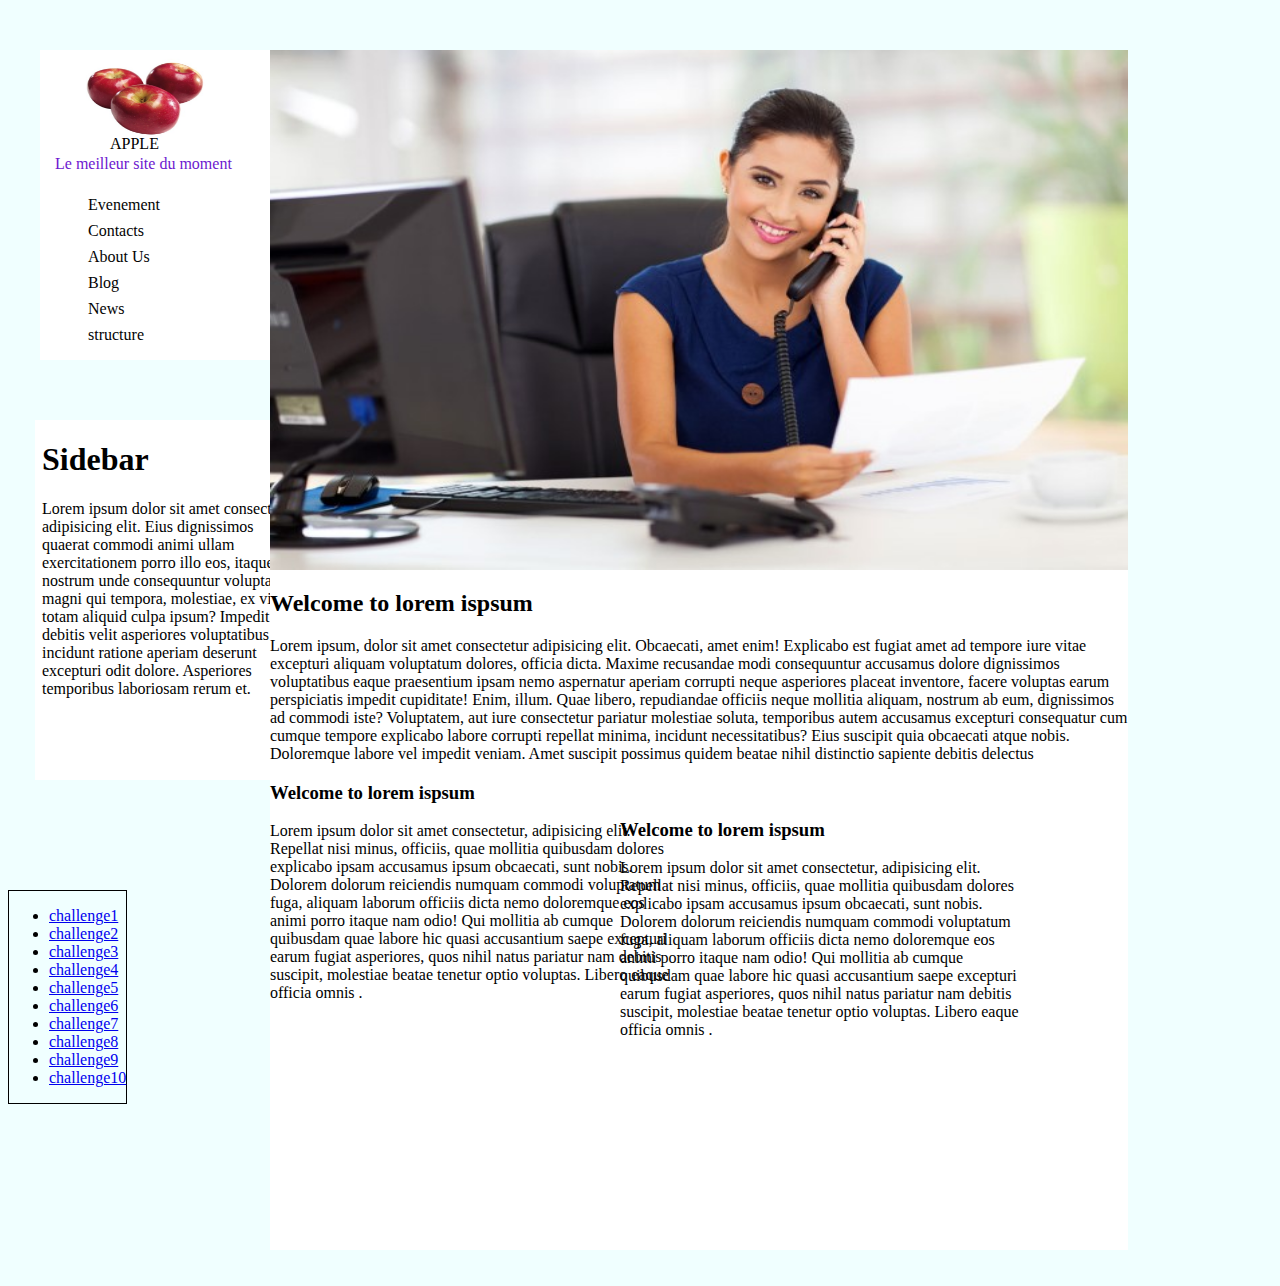
<file: challenge4.html>
<!DOCTYPE >
<html>
    <head>
        <meta charset="utf-8" />
        <title>Quatrième challenge</title>
        <link rel="stylesheet" href="../css/page4.css"/>
    </head>
    <body>
        <header>
            <div class="one" >
                <img src="../Images/pomme.jpg" id="logo" />
                <p class="p1" >APPLE</p>
                <p class="p2" >Le meilleur site du moment</p>
                <nav class="menu" >
                    <ul>
                        <li><a href="#" >Evenement</a></li>
                        <li><a href="#" >Contacts</a></li>
                        <li><a href="#" >About Us</a></li>
                        <li><a href="#" >Blog</a></li>
                        <li><a href="#" >News</a></li>
                        <li><a href="#" >structure</a></li>
                    </ul>
                </nav>
            </div>
            <div class="two" >
                <h1>Sidebar</h1>
                <p>
                    Lorem ipsum dolor sit amet consectetur adipisicing elit. Eius dignissimos quaerat commodi animi ullam exercitationem porro illo eos, itaque nostrum unde consequuntur voluptate magni qui tempora, molestiae, ex vitae totam aliquid culpa ipsum? Impedit debitis velit asperiores voluptatibus incidunt ratione aperiam deserunt excepturi odit dolore. Asperiores temporibus laboriosam rerum et.
                </p>
            </div>
        </header>
        <section>
            <div class="three" >
                <img src="../Images/etude (11).jpg" id="logo2" />
                <aside>
                    <h2>Welcome to lorem ispsum</h2>
                    <p>Lorem ipsum, dolor sit amet consectetur adipisicing elit. Obcaecati, amet enim! Explicabo est fugiat amet ad tempore iure vitae excepturi aliquam voluptatum dolores, officia dicta. Maxime recusandae modi consequuntur accusamus dolore dignissimos voluptatibus eaque praesentium ipsam nemo aspernatur aperiam corrupti neque asperiores placeat inventore, facere voluptas earum perspiciatis impedit cupiditate! Enim, illum. Quae libero, repudiandae officiis neque mollitia aliquam, nostrum ab eum, dignissimos ad commodi iste? Voluptatem, aut iure consectetur pariatur molestiae soluta, temporibus autem accusamus excepturi consequatur cum cumque tempore explicabo labore corrupti repellat minima, incidunt necessitatibus? Eius suscipit quia obcaecati atque nobis. Doloremque labore vel impedit veniam. Amet suscipit possimus quidem beatae nihil distinctio sapiente debitis delectus </p>
                </aside>
                <aside class="bloc1" >
                    <h3>Welcome to lorem ispsum</h3>
                    <p>Lorem ipsum dolor sit amet consectetur, adipisicing elit. Repellat nisi minus, officiis, quae mollitia quibusdam dolores explicabo ipsam accusamus ipsum obcaecati, sunt nobis. Dolorem dolorum reiciendis numquam commodi voluptatum fuga, aliquam laborum officiis dicta nemo doloremque eos animi porro itaque nam odio! Qui mollitia ab cumque quibusdam quae labore hic quasi accusantium saepe excepturi earum fugiat asperiores, quos nihil natus pariatur nam debitis suscipit, molestiae beatae tenetur optio voluptas. Libero eaque officia omnis .</p>
                </aside>
                <aside class="bloc2" >
                        <h3>Welcome to lorem ispsum</h3>
                        <p>Lorem ipsum dolor sit amet consectetur, adipisicing elit. Repellat nisi minus, officiis, quae mollitia quibusdam dolores explicabo ipsam accusamus ipsum obcaecati, sunt nobis. Dolorem dolorum reiciendis numquam commodi voluptatum fuga, aliquam laborum officiis dicta nemo doloremque eos animi porro itaque nam odio! Qui mollitia ab cumque quibusdam quae labore hic quasi accusantium saepe excepturi earum fugiat asperiores, quos nihil natus pariatur nam debitis suscipit, molestiae beatae tenetur optio voluptas. Libero eaque officia omnis .</p>
                    </aside>
            </div>

        </section>
        <footer >
            <aside class="lien" >
                <ul>
                    <li><a href="challenge1.html" >challenge1</a></li>
                    <li><a href="challenge2.html" >challenge2</a></li>
                    <li><a href="challenge3.html" >challenge3</a></li>
                    <li><a href="challenge4.html" >challenge4</a></li>
                    <li><a href="challenge5.html" >challenge5</a></li>
                    <li><a href="challenge6.html" >challenge6</a></li>
                    <li><a href="challenge7.html" >challenge7</a></li>
                    <li><a href="challenge8.html" >challenge8</a></li>
                    <li><a href="challenge9.html" >challenge9</a></li>
                    <li><a href="challenge10.html" >challenge10</a></li>
                </ul>
            </aside>

        </footer>
    </body>
</html>
</file>
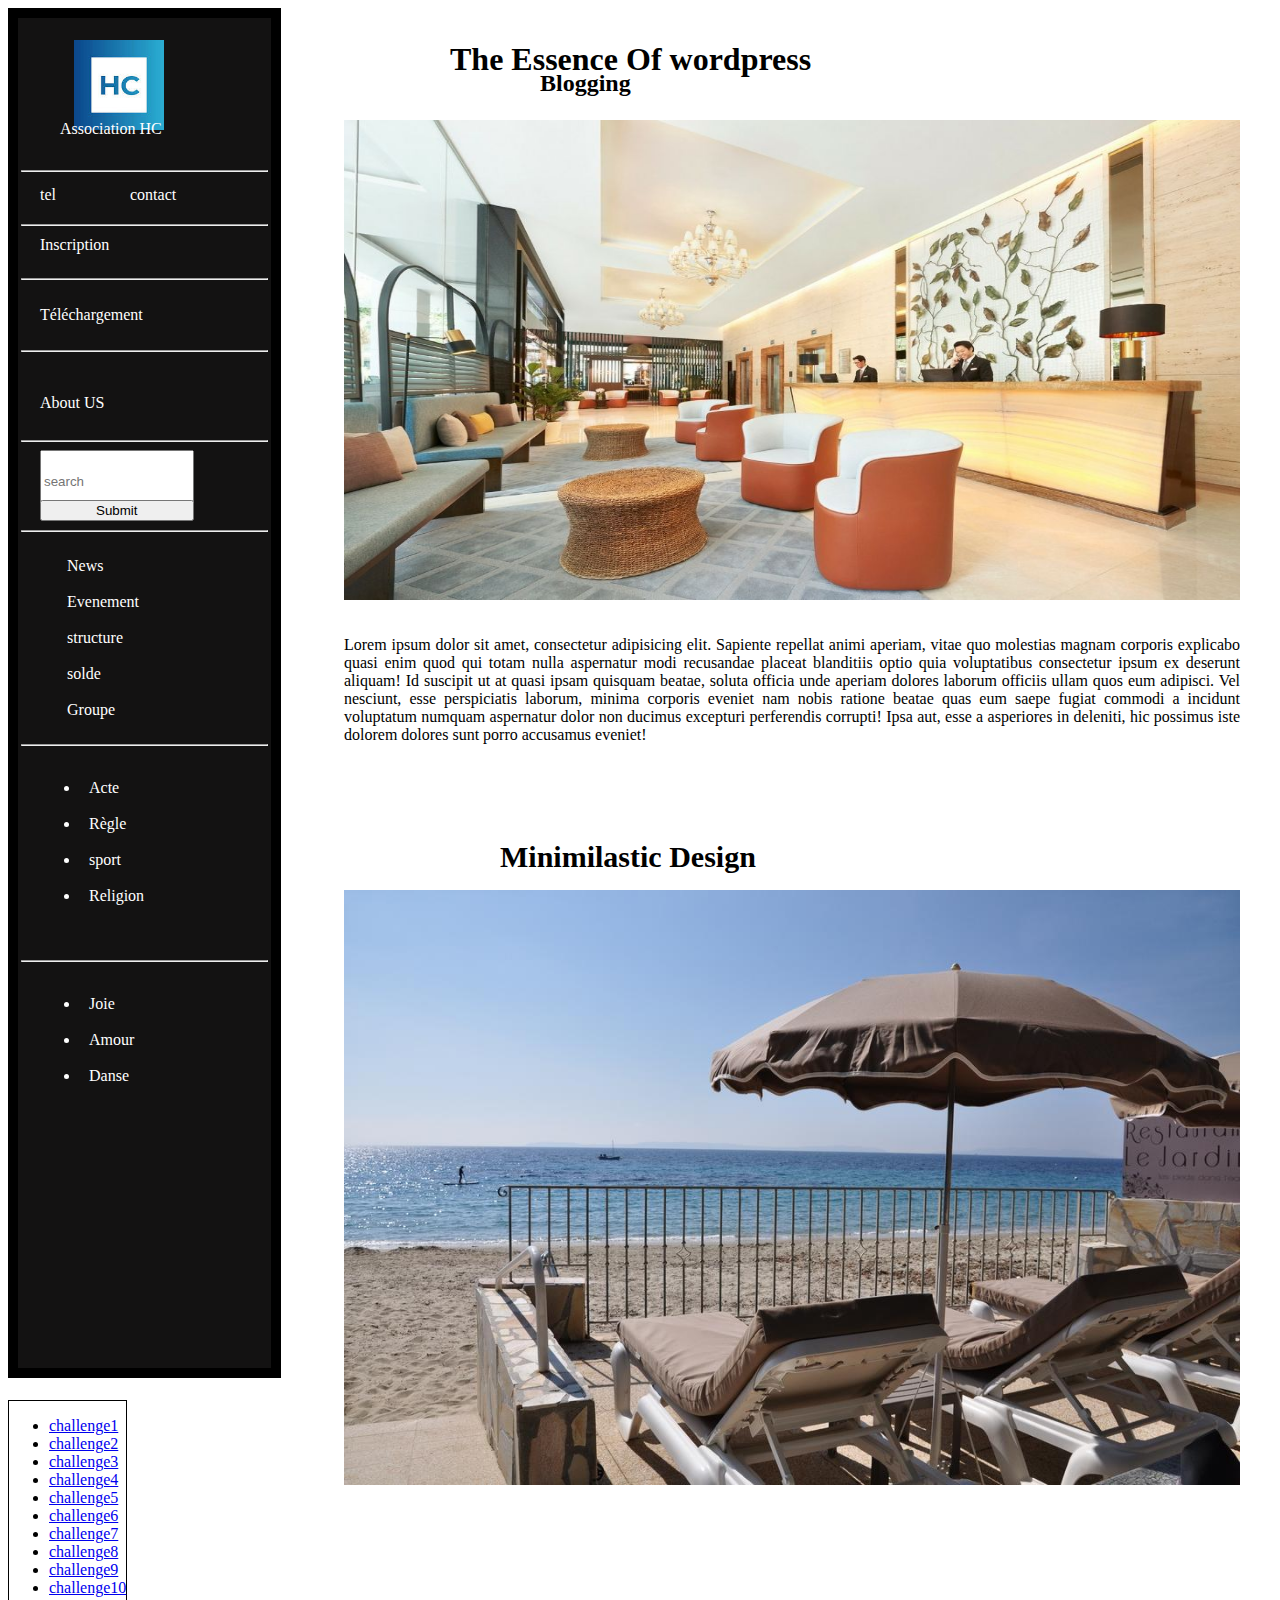
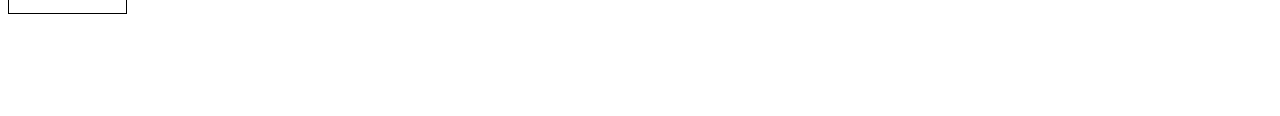
<file: challenge5.html>
<!DOCTYPE >
    <html>
        <head>
            <meta charset="utf-8"/>
            <title>Cinquième challenge</title>
            <link rel="stylesheet" href="../css/page5.css"/>
        </head>
        <body>
            <header>
                <div class="menu" >
                    <img src="../Images/y.jpeg" class="logo" />
                    <figcaption> Association HC </figcaption>
                    <br/>
                    <br/>
                    <br/>
                    <br/>
                    <br/>
                    <br/>
                    <br/>
                    <br/>
                    <hr width="97%"/>
                    <p class="p1" >tel</p>
                    <p class="p2" >contact</p>
                    <br/>
                    <br/>
                    <hr width="97%"/>
                    <br/>
                    <p class="p3" >Inscription</p>
                    <br/>
                    <hr width="97%"/>
                    <p class="p4" >Téléchargement</p>
                    <br/>
                    <br/>
                    <br/>
                    <hr width="97%"/>
                    <br/>
                    <p class="p5" >About US</p>
                    <br/>
                    <br/>
                    <br/>
                    <hr width="97%"/>
                    <input type="text" placeholder="search" class="search" />
                    <input type="submit" class="submit" />
                    <br/>
                    <br/>
                    <br/>
                    <br/>
                    <hr width="97%"/>
                    <nav>
                        <ul>
                            <li><a href="#" >News</a></li>
                            <li><a href="#" >Evenement</a></li>
                            <li><a href="#" >structure</a></li>
                            <li><a href="#" >solde</a></li>
                            <li><a href="#" >Groupe</a></li>
                        </ul>
                    </nav>                  
                    <hr width="97%"/>
                    <ul class="a" >
                        <li>Acte</li>
                        <li>Règle</li>
                        <li>sport</li>
                        <li>Religion</li>
                    </ul>
                    <br/>
                    <br/>
                    <br/>
                    <br/>
                    <br/>
                    <br/>
                    <br/>
                    <br/>
                    <br/>
                    <br/>
                    <br/>
                    <hr width="97%"/>
                    <ul class="b" >
                        <li>Joie</li>
                        <li>Amour</li>
                        <li>Danse</li>                       
                    </ul>
                </div>
            </header>
           <section>
                <h1>The Essence Of wordpress<br/></h1>
                <h2>Blogging</h2>
                <img src="../Images/etude (9).jpg" class="photo" />
                <p class="p6">Lorem ipsum dolor sit amet, consectetur adipisicing elit. Sapiente repellat animi aperiam, vitae quo molestias magnam corporis explicabo quasi enim quod qui totam nulla aspernatur modi recusandae placeat blanditiis optio quia voluptatibus consectetur ipsum ex deserunt aliquam! Id suscipit ut at quasi ipsam quisquam beatae, soluta officia unde aperiam dolores laborum officiis ullam quos eum adipisci. Vel nesciunt, esse perspiciatis laborum, minima corporis eveniet nam nobis ratione beatae quas eum saepe fugiat commodi a incidunt voluptatum numquam aspernatur dolor non ducimus excepturi perferendis corrupti! Ipsa aut, esse a asperiores in deleniti, hic possimus iste dolorem dolores sunt porro accusamus eveniet!</p>
                <h3>Minimilastic Design</h3>
                <img src="../Images/etude (5).jpg" class="photo2" />


            </section>
            <footer>

            </footer>
            <aside class="lien" >
                    <ul>
                        <li><a href="challenge1.html" >challenge1</a></li>
                        <li><a href="challenge2.html" >challenge2</a></li>
                        <li><a href="challenge3.html" >challenge3</a></li>
                        <li><a href="challenge4.html" >challenge4</a></li>
                        <li><a href="challenge5.html" >challenge5</a></li>
                        <li><a href="challenge6.html" >challenge6</a></li>
                        <li><a href="challenge7.html" >challenge7</a></li>
                        <li><a href="challenge8.html" >challenge8</a></li>
                        <li><a href="challenge9.html" >challenge9</a></li>
                        <li><a href="challenge10.html" >challenge10</a></li>
                    </ul>
                </aside>
        </body>
    </html>
</file>
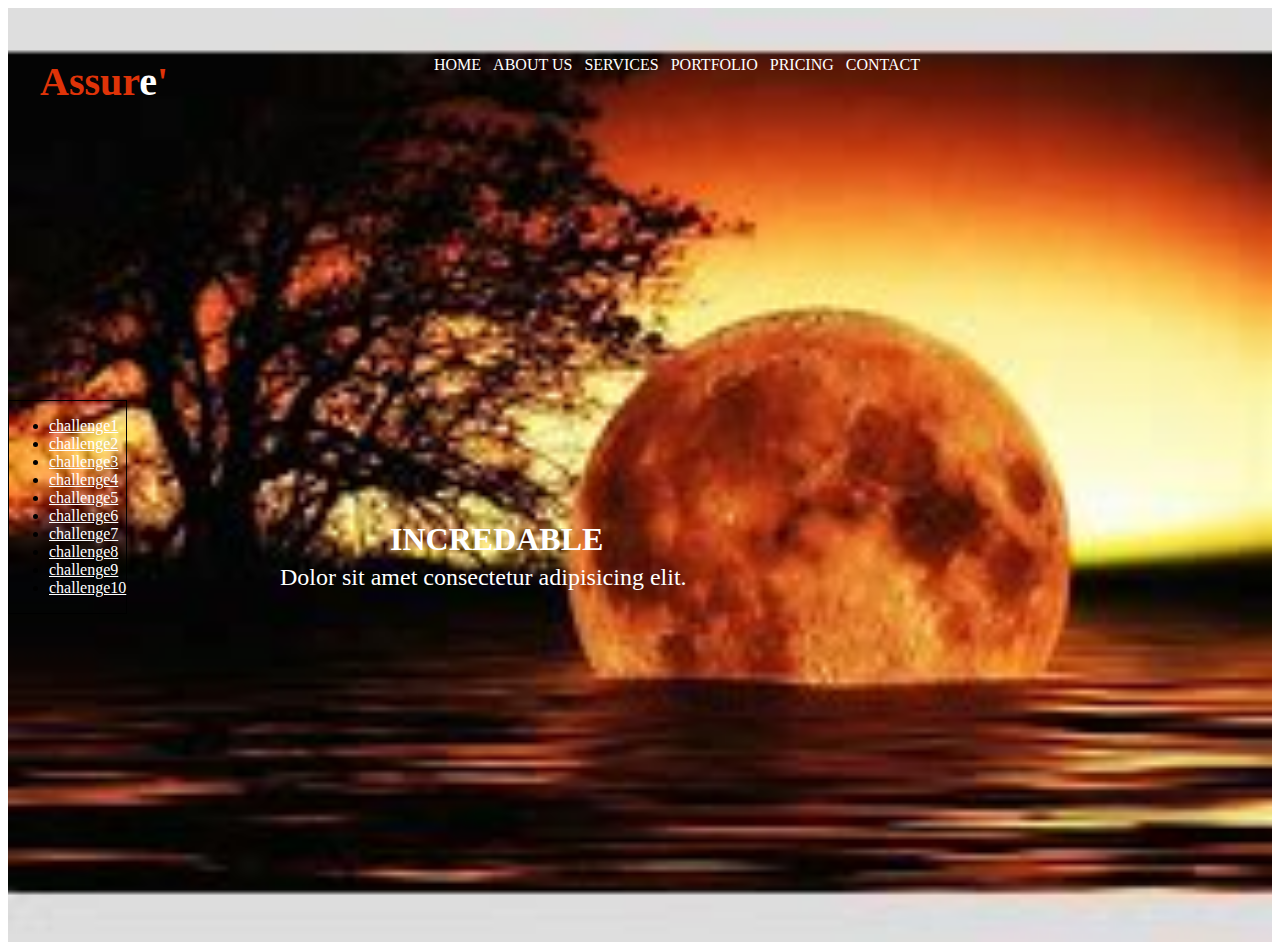
<file: challenge6.html>
<!DOCTYPE >
    <html>
        <head>
            <meta charset="utf-8"/>
            <title>sixième challenge</title>
            <link rel="stylesheet" href="../css/page6.css"/>
        </head>
        <body>
                <img src="../Images/pp.jpg" alt="f" class="kk" >
            <header>    
               <h2>Assur<span>e</span>'</h2>
                <nav>
                    <ul>
                        <li><a href="#" >HOME</a></li>
                        <li><a href="#" >ABOUT US</a></li>
                        <li><a href="#" >SERVICES</a></li>
                        <li><a href="#" >PORTFOLIO</a></li>
                        <li><a href="#" >PRICING</a></li>
                        <li><a href="#" >CONTACT</a></li>
                    </ul>
                </nav>
            </header>
            <section>
                <h1>INCREDABLE</h1>
                <p>Dolor sit amet consectetur adipisicing elit.</p>
            </section>
            <footer>

            </footer>
            <aside class="lien" >
                <ul>
                    <li><a href="challenge1.html" >challenge1</a></li>
                    <li><a href="challenge2.html" >challenge2</a></li>
                    <li><a href="challenge3.html" >challenge3</a></li>
                    <li><a href="challenge4.html" >challenge4</a></li>
                    <li><a href="challenge5.html" >challenge5</a></li>
                    <li><a href="challenge6.html" >challenge6</a></li>
                    <li><a href="challenge7.html" >challenge7</a></li>
                    <li><a href="challenge8.html" >challenge8</a></li>
                    <li><a href="challenge9.html" >challenge9</a></li>
                    <li><a href="challenge10.html" >challenge10</a></li>
                </ul>
            </aside>
        </body>
    </html>
</file>
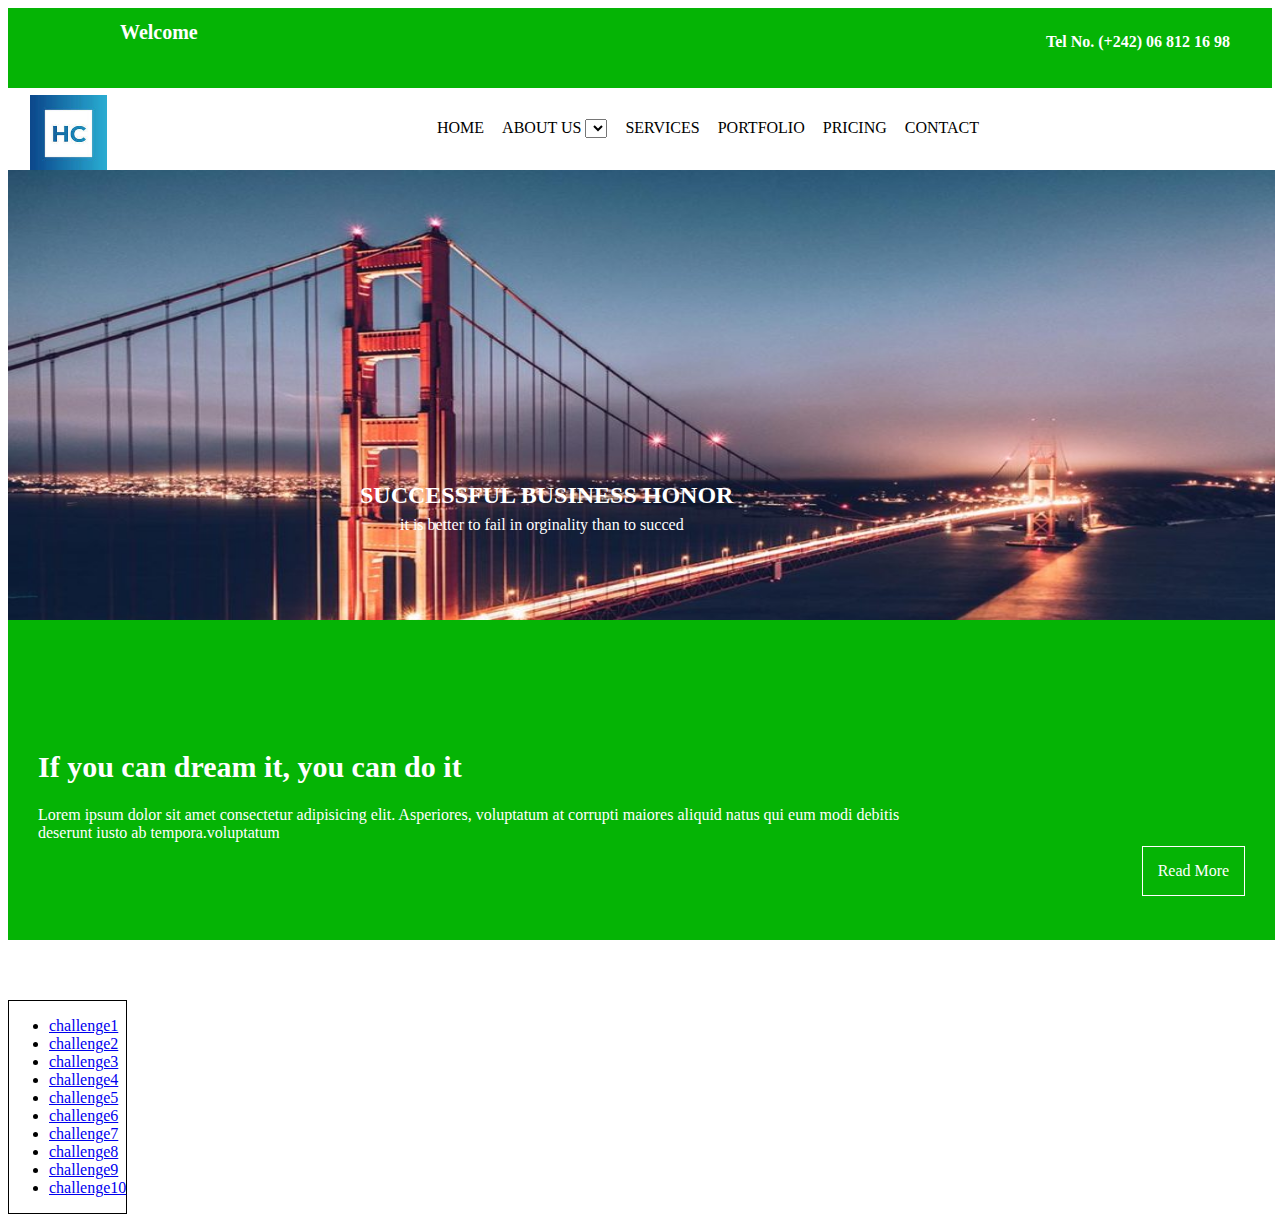
<file: challenge7.html>
<!DOCTYPE >
    <html>
        <head>
            <meta charset="utf-8"/>
            <title>Septième challenge</title>
            <link rel="stylesheet" href="../css/page7.css"/>
        </head>
        <body>
            <header class="header">
                <h1>Welcome</h1>
                <h2> Tel No. (+242) 06 812 16 98</h2>
            </header>
            <img src="../Images/y.jpeg" class="logo" />
            <nav>
                <ul>
                    <li><a href="#" >HOME</a></li>
                    <li><a href="#" >ABOUT US
                        <select>
                            <option></option>
                            <!-- <option>Education</option>
                            <option>Finance</option>
                            <option>Economie</option> -->
                        </select>
                    </a></li>
                    <li><a href="#" >SERVICES</a></li>
                    <li><a href="#" >PORTFOLIO</a></li>
                    <li><a href="#" >PRICING</a></li>
                    <li><a href="#" >CONTACT</a></li>
                </ul>
            </nav>
            <section>
                <img src="../Images/etude (10).jpg" class="logo1" />
                <h4>SUCCESSFUL BUSINESS HONOR</h4>
                <P class="p3">it is better to fail in orginality than to succed</P>
            </section>
            <footer class="footer" >
                 <h3>If you can dream it, you can do it</h3>
                 <p class="p1" >Lorem ipsum dolor sit amet consectetur adipisicing elit. Asperiores, voluptatum at corrupti maiores aliquid natus qui eum modi debitis deserunt iusto ab tempora.voluptatum </p>
                 <p class="p2" ><a href="#" >Read More</a></p>
            </footer>
            <aside class="lien" >
                <ul>
                    <li><a href="challenge1.html" >challenge1</a></li>
                    <li><a href="challenge2.html" >challenge2</a></li>
                    <li><a href="challenge3.html" >challenge3</a></li>
                    <li><a href="challenge4.html" >challenge4</a></li>
                    <li><a href="challenge5.html" >challenge5</a></li>
                    <li><a href="challenge6.html" >challenge6</a></li>
                    <li><a href="challenge7.html" >challenge7</a></li>
                    <li><a href="challenge8.html" >challenge8</a></li>
                    <li><a href="challenge9.html" >challenge9</a></li>
                    <li><a href="challenge10.html" >challenge10</a></li>
                </ul>
            </aside>
        </body>
    </html>
</file>
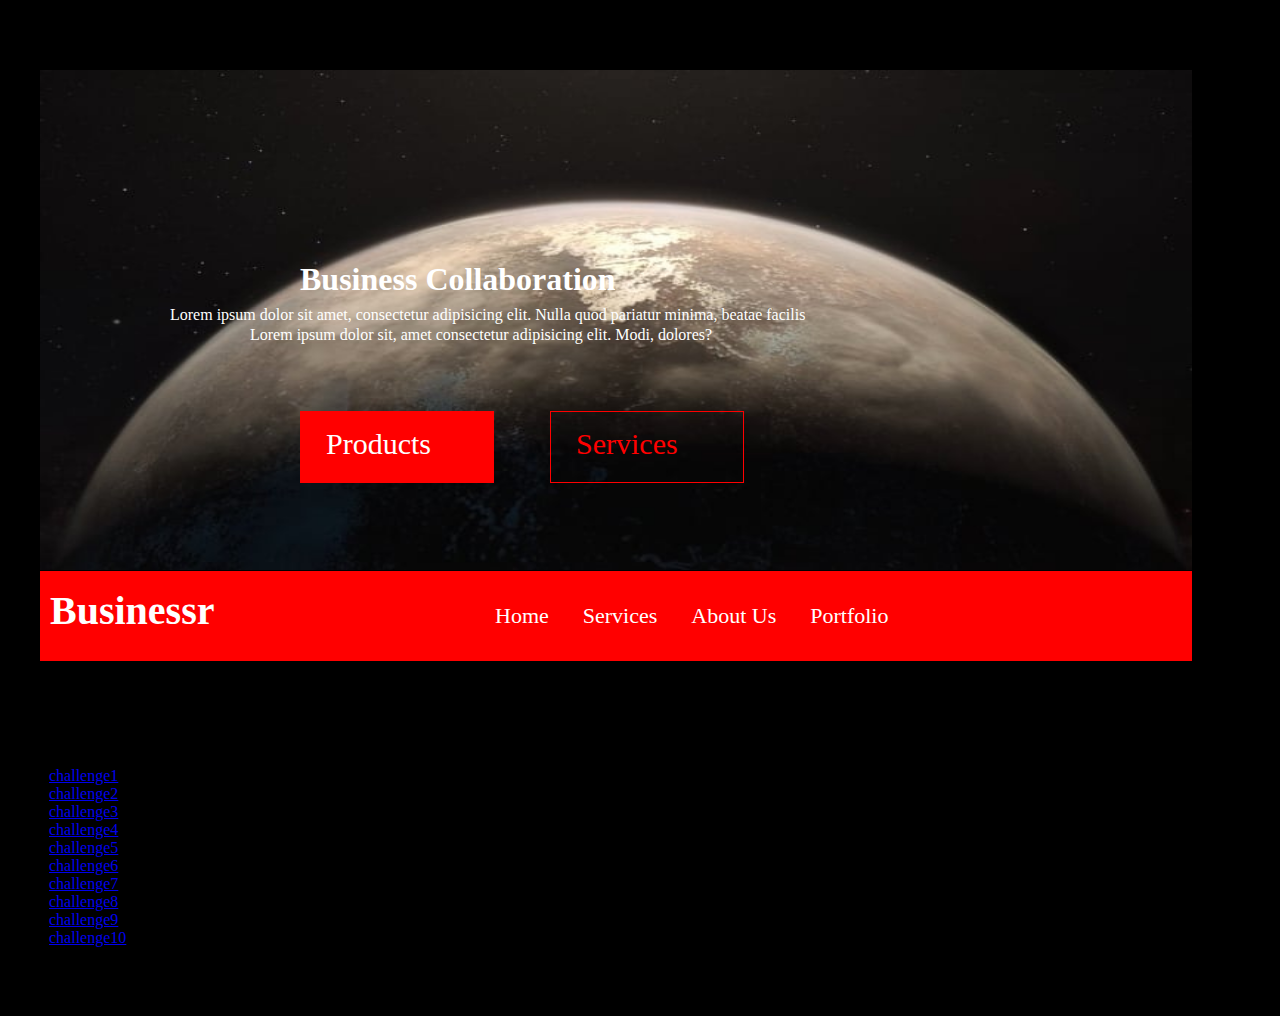
<file: challenge8.html>
<!DOCTYPE html>
    <html lang="en">
        <head>
            <meta charset="UTF-8">
            <title>Huitième challenge</title>
            <link rel="stylesheet" href="../css/page8.css"/>
        </head>
        <body>
            <header>
                <img src="../Images/etude (8).jpg" class="image" />
                <h1>Business Collaboration</h1>
                <p class="p1">Lorem ipsum dolor sit amet, consectetur adipisicing elit. Nulla quod pariatur minima, beatae facilis</p>
                <p class="p2">Lorem ipsum dolor sit, amet consectetur adipisicing elit. Modi, dolores?</p>
                <p class="p3"><a href="#" >Products</a></p>
                <p class="p4" ><a href="#" >Services</a></p>
            </header>
            <section class="section" >
                <h2>Businessr</h2>
                <nav>
                    <ul>
                        <li><a href="#" >Home</a></li>
                        <li><a href="#" >Services</a></li>
                        <li><a href="#" >About Us</a></li>
                        <li><a href="#" >Portfolio</a></li>
                    </ul>
                </nav>
            </section>
            <footer>

            </footer>
            <aside class="lien" >
                <ul>
                    <li><a href="challenge1.html" >challenge1</a></li>
                    <li><a href="challenge2.html" >challenge2</a></li>
                    <li><a href="challenge3.html" >challenge3</a></li>
                    <li><a href="challenge4.html" >challenge4</a></li>
                    <li><a href="challenge5.html" >challenge5</a></li>
                    <li><a href="challenge6.html" >challenge6</a></li>
                    <li><a href="challenge7.html" >challenge7</a></li>
                    <li><a href="challenge8.html" >challenge8</a></li>
                    <li><a href="challenge9.html" >challenge9</a></li>
                    <li><a href="challenge10.html" >challenge10</a></li>
                </ul>
            </aside>
        </body>
    </html>
</file>
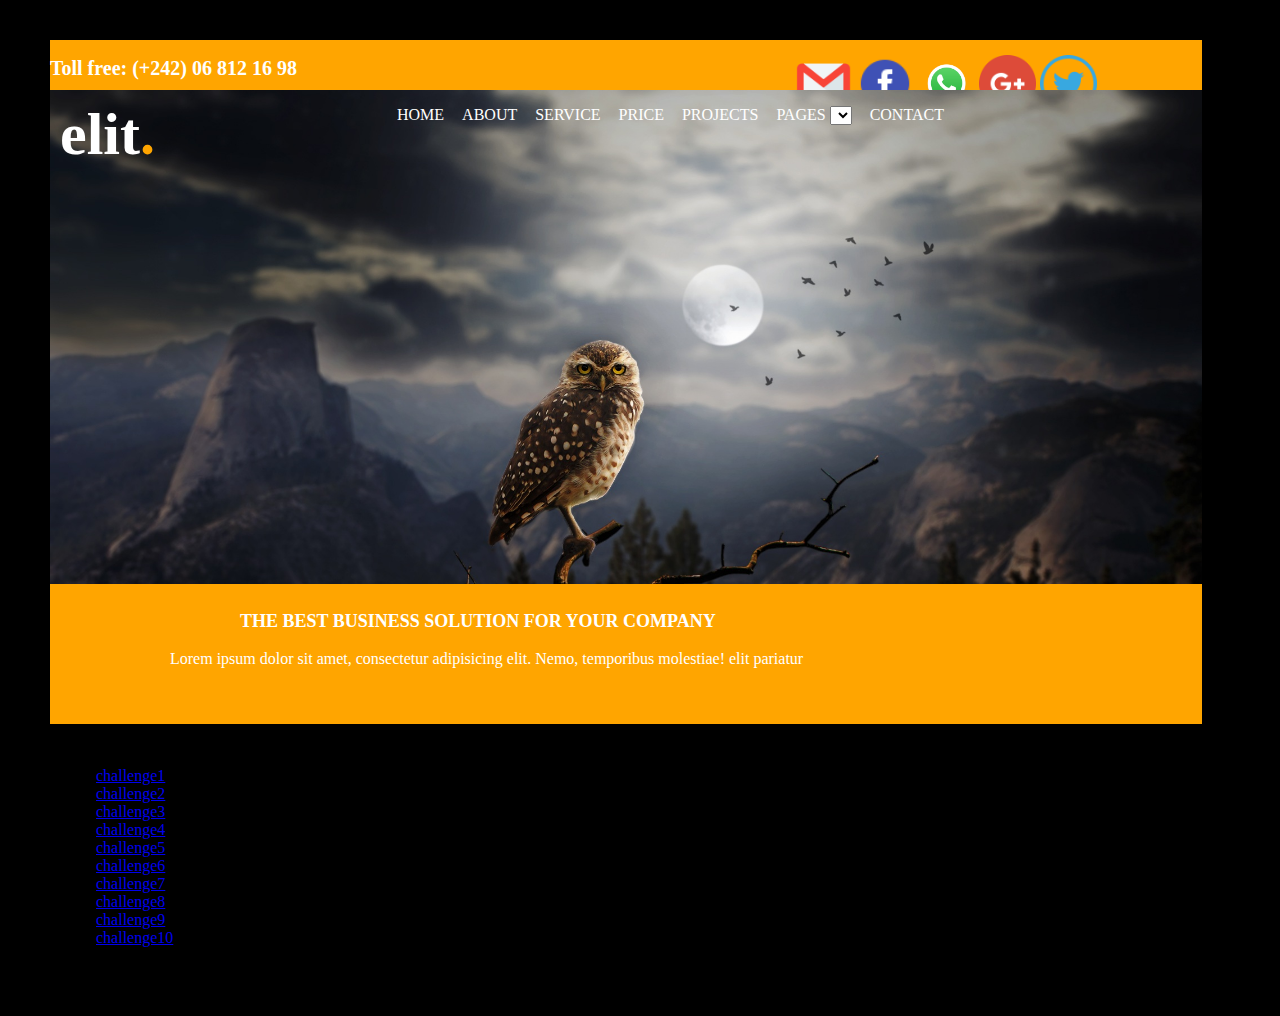
<file: challenge9.html>
<!DOCTYPE html>
<html lang="en">
<head>
    <meta charset="UTF-8">
    <title>Neuvième challenge</title>
    <link rel="stylesheet" href="../css/page9.css"/>
</head>
<body>
    <header>
        <h2>Toll free: (+242) 06 812 16 98 </h2>
        <aside>
            
                <a href="#"><img src="../Images/r1.png" class="a" /></a>
                <a href="#"><img src="../Images/r2.png" class="b"/></a>
                <a href="#"><img src="../Images/r3.png" class="c" /></a>
                <a href="#"><img src="../Images/r4.png" class="d" /></a>
                <a href="#"><img src="../Images/r5.png" class="e" /></a>
    
        </aside>
    </header>
    <section>
        
        <img src="../Images/bb.jpg" class="photo" />
        <h3>elit<span class="point">.</span></h3>
        <nav>
            <ul>
                <li><a href="#">HOME</a></li>
                <li><a href="#">ABOUT</a></li>
                <li><a href="#">SERVICE</a></li>
                <li><a href="#">PRICE</a></li>
                <li><a href="#">PROJECTS</a></li>
                <li><a href="#">PAGES
                    <select>
                        <option></option>
                    </select>
                </a></li>
                <li><a href="#">CONTACT</a></li>            
            </ul>
        </nav>
    </section>
    <footer>
        <h1>THE BEST BUSINESS SOLUTION FOR YOUR COMPANY</h1>
        <P class="p4" >Lorem ipsum dolor sit amet, consectetur adipisicing elit. Nemo, temporibus molestiae! elit pariatur </P>
    </footer>
    <aside class="lien" >
            <ul>
                <li><a href="challenge1.html" >challenge1</a></li>
                <li><a href="challenge2.html" >challenge2</a></li>
                <li><a href="challenge3.html" >challenge3</a></li>
                <li><a href="challenge4.html" >challenge4</a></li>
                <li><a href="challenge5.html" >challenge5</a></li>
                <li><a href="challenge6.html" >challenge6</a></li>
                <li><a href="challenge7.html" >challenge7</a></li>
                <li><a href="challenge8.html" >challenge8</a></li>
                <li><a href="challenge9.html" >challenge9</a></li>
                <li><a href="challenge10.html" >challenge10</a></li>
            </ul>
        </aside>
</body>
</html>
</file>
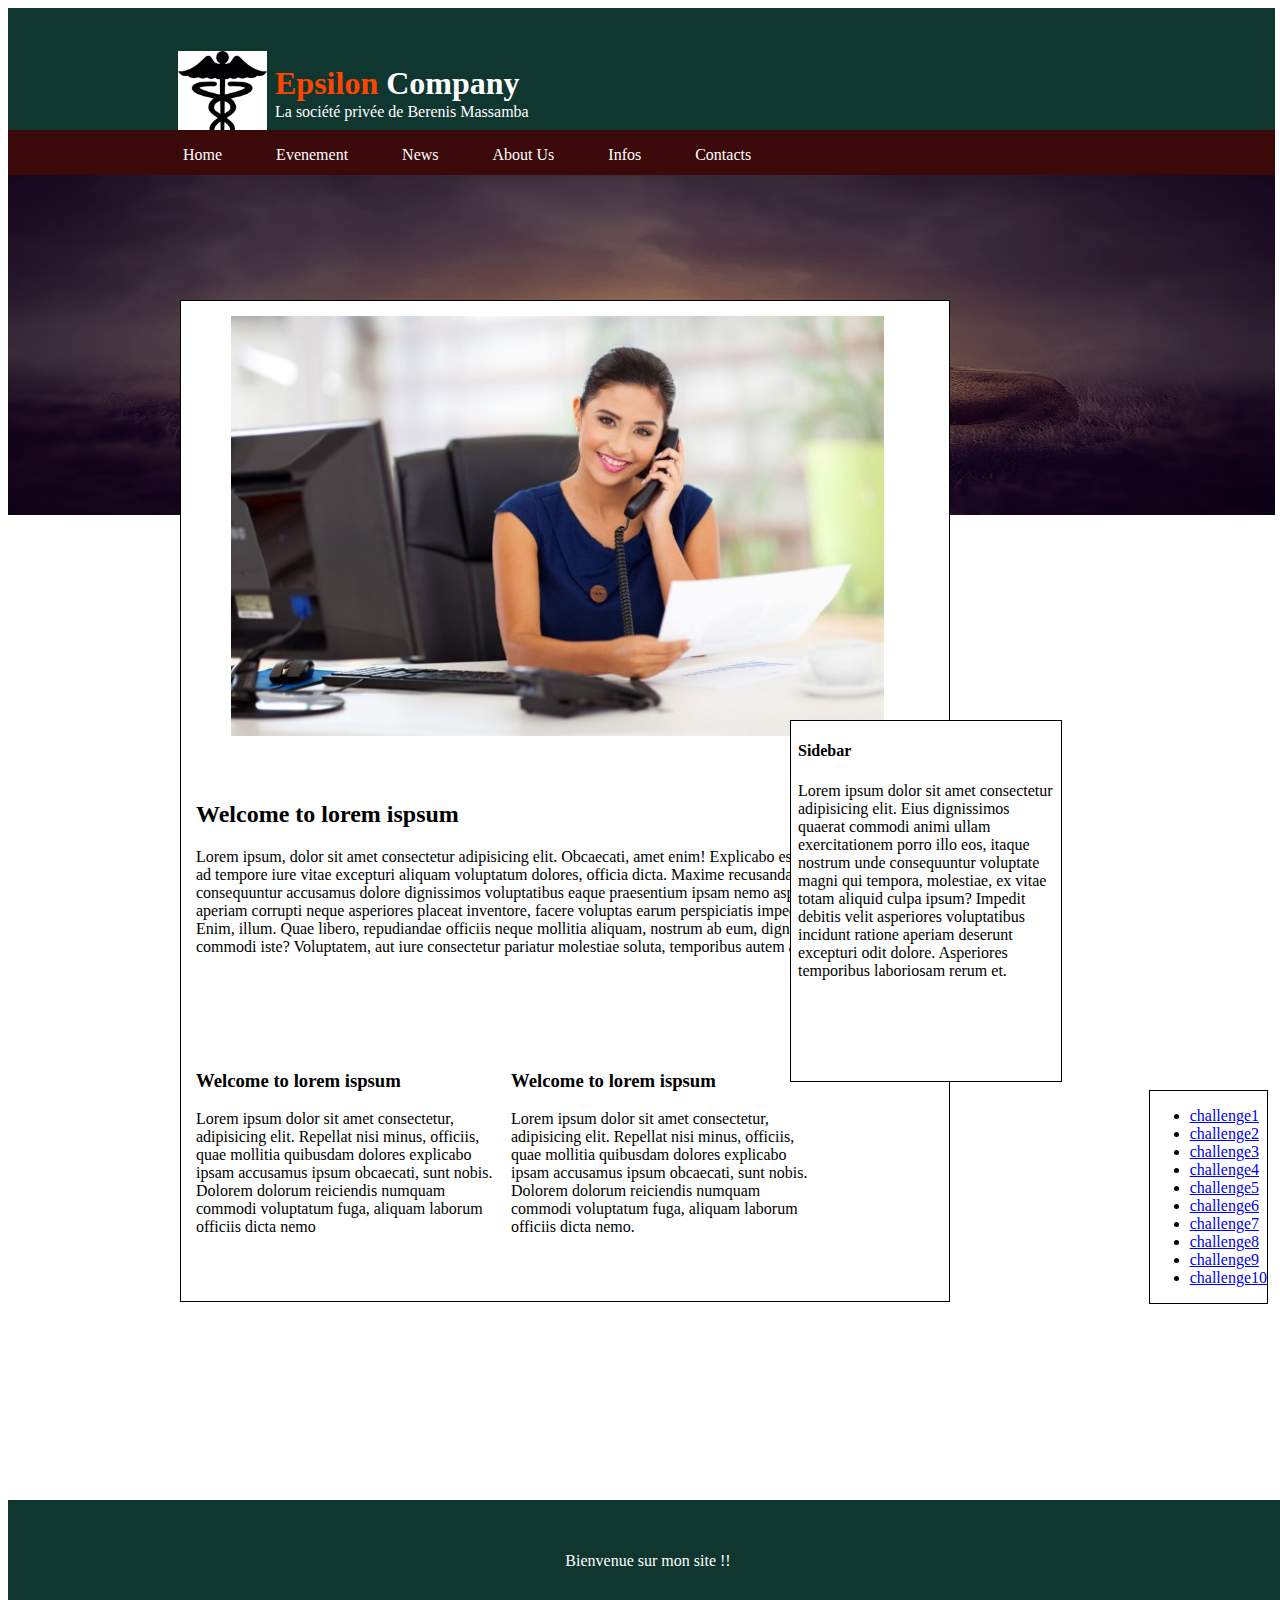
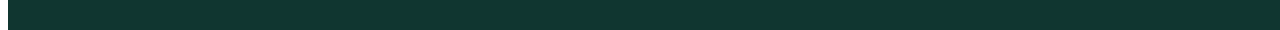
<file: html/challenge10.html>
<!DOCTYPE html>
    <html >
        <head>
            <meta charset="UTF-8">
            <title>dixième challenge</title>
            <link rel="stylesheet" href="../css/page10.css"/>
        </head>
        <body>
            <header>
               <div class="one">
                    <img src="../Images/tt.png" class="logo" />
                    <h1><span class="span1">Epsilon</span> <span class="span2">Company</span></h1>
                    <p class="p1" >La société privée de Berenis Massamba</p>
               </div>
               <!-- <div class="two"> -->
                   <nav>
                       <ul>
                           <li><a href="#">Home</a></li>
                           <li><a href="#">Evenement</a></li>
                           <li><a href="#">News</a></li>
                           <li><a href="#">About Us</a></li>
                           <li><a href="#">Infos</a></li>
                           <li><a href="#">Contacts</a></li>
                       </ul>
                   </nav>
               <!-- </div> -->
            </header>
            <section>
                <img src="../Images/05.png" class="logo2" />
            </section>
            <footer>
                    <div class="three" >
                            <img src="../Images/etude (11).jpg" id="logo2" />
                            <aside class="G">
                                <h2>Welcome to lorem ispsum</h2>
                                <p>Lorem ipsum, dolor sit amet consectetur adipisicing elit. Obcaecati, amet enim! Explicabo est fugiat amet ad tempore iure vitae excepturi aliquam voluptatum dolores, officia dicta. Maxime recusandae modi consequuntur accusamus dolore dignissimos voluptatibus eaque praesentium ipsam nemo aspernatur aperiam corrupti neque asperiores placeat inventore, facere voluptas earum perspiciatis impedit cupiditate! Enim, illum. Quae libero, repudiandae officiis neque mollitia aliquam, nostrum ab eum, dignissimos ad commodi iste? Voluptatem, aut iure consectetur pariatur molestiae soluta, temporibus autem accusamus  </p>
                            </aside>
                            <aside class="bloc1" >
                                <h3>Welcome to lorem ispsum</h3>
                                <p>Lorem ipsum dolor sit amet consectetur, adipisicing elit. Repellat nisi minus, officiis, quae mollitia quibusdam dolores explicabo ipsam accusamus ipsum obcaecati, sunt nobis. Dolorem dolorum reiciendis numquam commodi voluptatum fuga, aliquam laborum officiis dicta nemo </p>
                            </aside>
                            <aside class="bloc2" >
                                    <h3>Welcome to lorem ispsum</h3>
                                    <p>Lorem ipsum dolor sit amet consectetur, adipisicing elit. Repellat nisi minus, officiis, quae mollitia quibusdam dolores explicabo ipsam accusamus ipsum obcaecati, sunt nobis. Dolorem dolorum reiciendis numquam commodi voluptatum fuga, aliquam laborum officiis dicta nemo.</p>
                                </aside>
                        </div>
                        <div class="four" >
                                <h4>Sidebar</h4>
                                <p>
                                    Lorem ipsum dolor sit amet consectetur adipisicing elit. Eius dignissimos quaerat commodi animi ullam exercitationem porro illo eos, itaque nostrum unde consequuntur voluptate magni qui tempora, molestiae, ex vitae totam aliquid culpa ipsum? Impedit debitis velit asperiores voluptatibus incidunt ratione aperiam deserunt excepturi odit dolore. Asperiores temporibus laboriosam rerum et.
                                </p>
                            </div>
            </footer>
            <div class="foot" >
               <p class="fin" > Bienvenue sur mon site !! </p> 
            </div>
            <aside class="lien" >
                <ul>
                    <li><a href="challenge1.html" >challenge1</a></li>
                    <li><a href="challenge2.html" >challenge2</a></li>
                    <li><a href="challenge3.html" >challenge3</a></li>
                    <li><a href="challenge4.html" >challenge4</a></li>
                    <li><a href="challenge5.html" >challenge5</a></li>
                    <li><a href="challenge6.html" >challenge6</a></li>
                    <li><a href="challenge7.html" >challenge7</a></li>
                    <li><a href="challenge8.html" >challenge8</a></li>
                    <li><a href="challenge9.html" >challenge9</a></li>
                    <li><a href="challenge10.html" >challenge10</a></li>
                </ul>
            </aside>
        </body>
    </html>
</file>
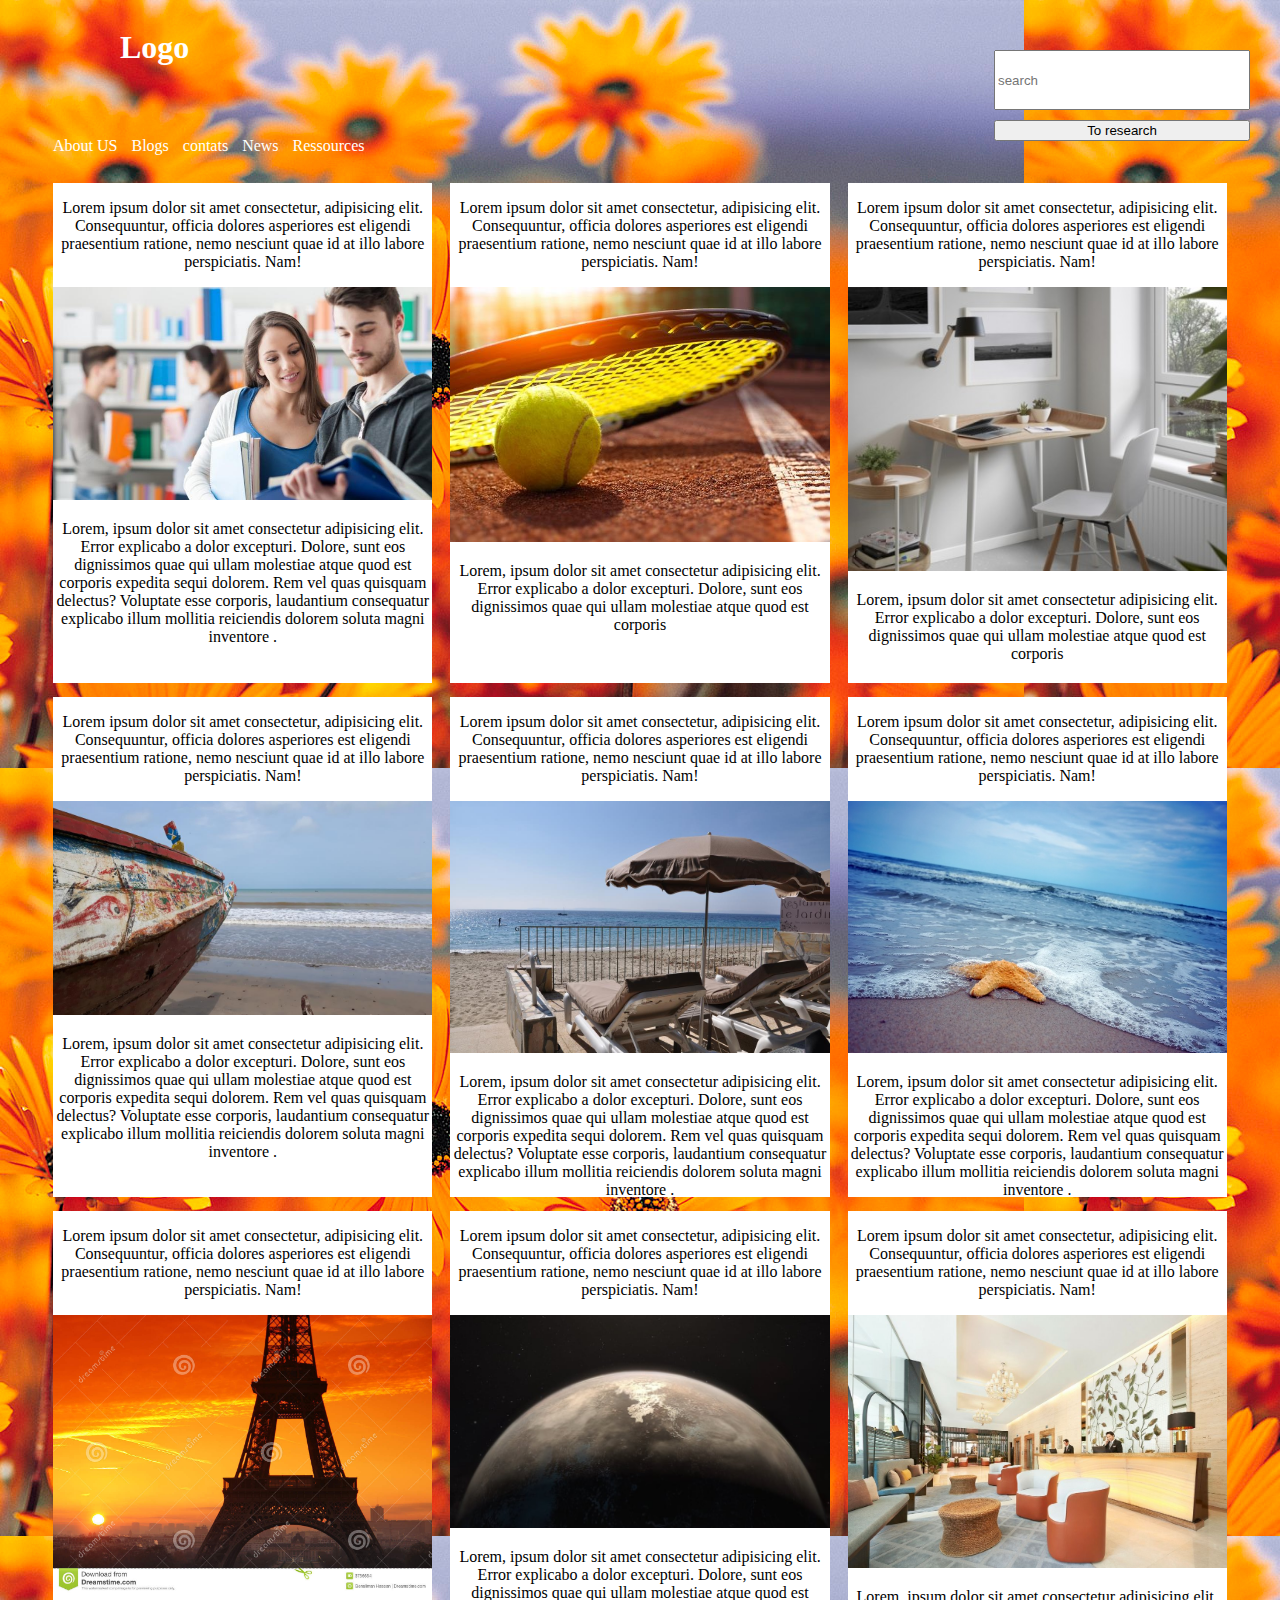
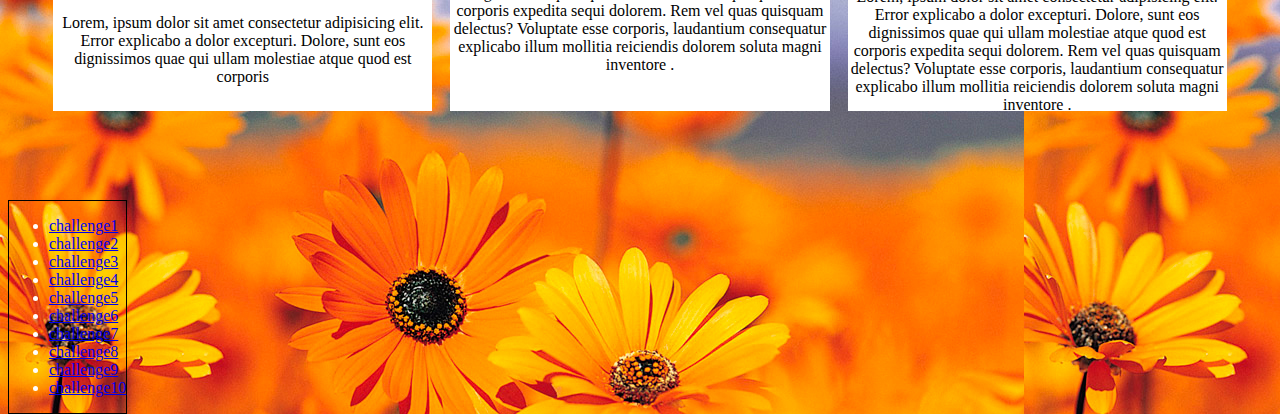
<file: html/challenge2.html>
<!DOCTYPE html>
    <html>
        <head>
            <meta charset="UTF-8">
            <title>Deuxième challenge</title>
            <link rel="stylesheet" href="../css/page2.css"/>
        </head>
        <body>
            <header>
                <h1>Logo</h1><br>
                <br>
                <br>
                <br>
                <br>
                <br>
                <nav>
                    <ul>
                        <li><a href="#" >About US</a></li>
                        <li><a href="#" >Blogs</a></li>
                        <li><a href="#" >contats</a></li>
                        <li><a href="#" >News</a></li>
                        <li><a href="#" >Ressources</a></li>
                    </ul>
                </nav>
                <aside>
                    <form action="traitement.php" >
                        <input placeholder="search" type="search" class="search" />
                        <input value="To research" type="submit" class="toto" />
                    </form>
                </aside>
                <!-- <aside>
                    <div class="select" >hcviycv</div>
                </aside> -->
            </header>
            <center><section class="section" >
                <div class="a" >
                    <p>Lorem ipsum dolor sit amet consectetur, adipisicing elit. Consequuntur, officia dolores asperiores est eligendi praesentium ratione, nemo nesciunt quae id at illo labore perspiciatis. Nam!</p>
                    <img src="../Images/etude (1).jpg" width="100%" />
                    <p>Lorem, ipsum dolor sit amet consectetur adipisicing elit. Error explicabo a dolor excepturi. Dolore, sunt eos dignissimos quae qui ullam molestiae atque quod est corporis expedita sequi dolorem. Rem vel quas quisquam delectus? Voluptate esse corporis, laudantium consequatur explicabo illum mollitia reiciendis dolorem soluta magni inventore .</p>
                </div>
                <div class="b"  >
                    <p>Lorem ipsum dolor sit amet consectetur, adipisicing elit. Consequuntur, officia dolores asperiores est eligendi praesentium ratione, nemo nesciunt quae id at illo labore perspiciatis. Nam!</p>
                    <img src="../Images/etude (2).jpg" width="100%" />
                    <p>Lorem, ipsum dolor sit amet consectetur adipisicing elit. Error explicabo a dolor excepturi. Dolore, sunt eos dignissimos quae qui ullam molestiae atque quod est corporis </p>
                </div>
                <div class="c"  >
                    <p>Lorem ipsum dolor sit amet consectetur, adipisicing elit. Consequuntur, officia dolores asperiores est eligendi praesentium ratione, nemo nesciunt quae id at illo labore perspiciatis. Nam!</p>
                    <img src="../Images/etude (3).jpg" width="100%" />
                    <p>Lorem, ipsum dolor sit amet consectetur adipisicing elit. Error explicabo a dolor excepturi. Dolore, sunt eos dignissimos quae qui ullam molestiae atque quod est corporis </p>
                </div>
                <div class="d"  >
                    <p>Lorem ipsum dolor sit amet consectetur, adipisicing elit. Consequuntur, officia dolores asperiores est eligendi praesentium ratione, nemo nesciunt quae id at illo labore perspiciatis. Nam!</p>
                    <img src="../Images/etude (4).jpg" width="100%" />
                    <p>Lorem, ipsum dolor sit amet consectetur adipisicing elit. Error explicabo a dolor excepturi. Dolore, sunt eos dignissimos quae qui ullam molestiae atque quod est corporis expedita sequi dolorem. Rem vel quas quisquam delectus? Voluptate esse corporis, laudantium consequatur explicabo illum mollitia reiciendis dolorem soluta magni inventore .</p>
                </div>
                <div class="e"  >
                    <p>Lorem ipsum dolor sit amet consectetur, adipisicing elit. Consequuntur, officia dolores asperiores est eligendi praesentium ratione, nemo nesciunt quae id at illo labore perspiciatis. Nam!</p>
                    <img src="../Images/etude (5).jpg" width="100%" />
                    <p>Lorem, ipsum dolor sit amet consectetur adipisicing elit. Error explicabo a dolor excepturi. Dolore, sunt eos dignissimos quae qui ullam molestiae atque quod est corporis expedita sequi dolorem. Rem vel quas quisquam delectus? Voluptate esse corporis, laudantium consequatur explicabo illum mollitia reiciendis dolorem soluta magni inventore .</p>
                </div>
                <div class="f"  >
                    <p>Lorem ipsum dolor sit amet consectetur, adipisicing elit. Consequuntur, officia dolores asperiores est eligendi praesentium ratione, nemo nesciunt quae id at illo labore perspiciatis. Nam!</p>
                    <img src="../Images/etude (6).jpg" width="100%" />
                    <p>Lorem, ipsum dolor sit amet consectetur adipisicing elit. Error explicabo a dolor excepturi. Dolore, sunt eos dignissimos quae qui ullam molestiae atque quod est corporis expedita sequi dolorem. Rem vel quas quisquam delectus? Voluptate esse corporis, laudantium consequatur explicabo illum mollitia reiciendis dolorem soluta magni inventore .</p>
                </div>
                <div class="g"  >
                    <p>Lorem ipsum dolor sit amet consectetur, adipisicing elit. Consequuntur, officia dolores asperiores est eligendi praesentium ratione, nemo nesciunt quae id at illo labore perspiciatis. Nam!</p>
                    <img src="../Images/etude (7).jpg" width="100%" />
                    <p>Lorem, ipsum dolor sit amet consectetur adipisicing elit. Error explicabo a dolor excepturi. Dolore, sunt eos dignissimos quae qui ullam molestiae atque quod est corporis </p>
                </div>
                <div class="h"  >
                    <p>Lorem ipsum dolor sit amet consectetur, adipisicing elit. Consequuntur, officia dolores asperiores est eligendi praesentium ratione, nemo nesciunt quae id at illo labore perspiciatis. Nam!</p>
                    <img src="../Images/etude (8).jpg" width="100%" />
                    <p>Lorem, ipsum dolor sit amet consectetur adipisicing elit. Error explicabo a dolor excepturi. Dolore, sunt eos dignissimos quae qui ullam molestiae atque quod est corporis expedita sequi dolorem. Rem vel quas quisquam delectus? Voluptate esse corporis, laudantium consequatur explicabo illum mollitia reiciendis dolorem soluta magni inventore .</p>
                </div>
                <div class="i"  >
                    <p>Lorem ipsum dolor sit amet consectetur, adipisicing elit. Consequuntur, officia dolores asperiores est eligendi praesentium ratione, nemo nesciunt quae id at illo labore perspiciatis. Nam!</p>
                    <img src="../Images/etude (9).jpg" width="100%" />
                    <p>Lorem, ipsum dolor sit amet consectetur adipisicing elit. Error explicabo a dolor excepturi. Dolore, sunt eos dignissimos quae qui ullam molestiae atque quod est corporis expedita sequi dolorem. Rem vel quas quisquam delectus? Voluptate esse corporis, laudantium consequatur explicabo illum mollitia reiciendis dolorem soluta magni inventore .</p>
                </div>
            </section></center>
            <footer>

            </footer>
            <aside class="lien" >
                    <ul>
                        <li><a href="challenge1.html" >challenge1</a></li>
                        <li><a href="challenge2.html" >challenge2</a></li>
                        <li><a href="challenge3.html" >challenge3</a></li>
                        <li><a href="challenge4.html" >challenge4</a></li>
                        <li><a href="challenge5.html" >challenge5</a></li>
                        <li><a href="challenge6.html" >challenge6</a></li>
                        <li><a href="challenge7.html" >challenge7</a></li>
                        <li><a href="challenge8.html" >challenge8</a></li>
                        <li><a href="challenge9.html" >challenge9</a></li>
                        <li><a href="challenge10.html" >challenge10</a></li>
                    </ul>
                </aside>
    
        </body>
    </html>
</file>
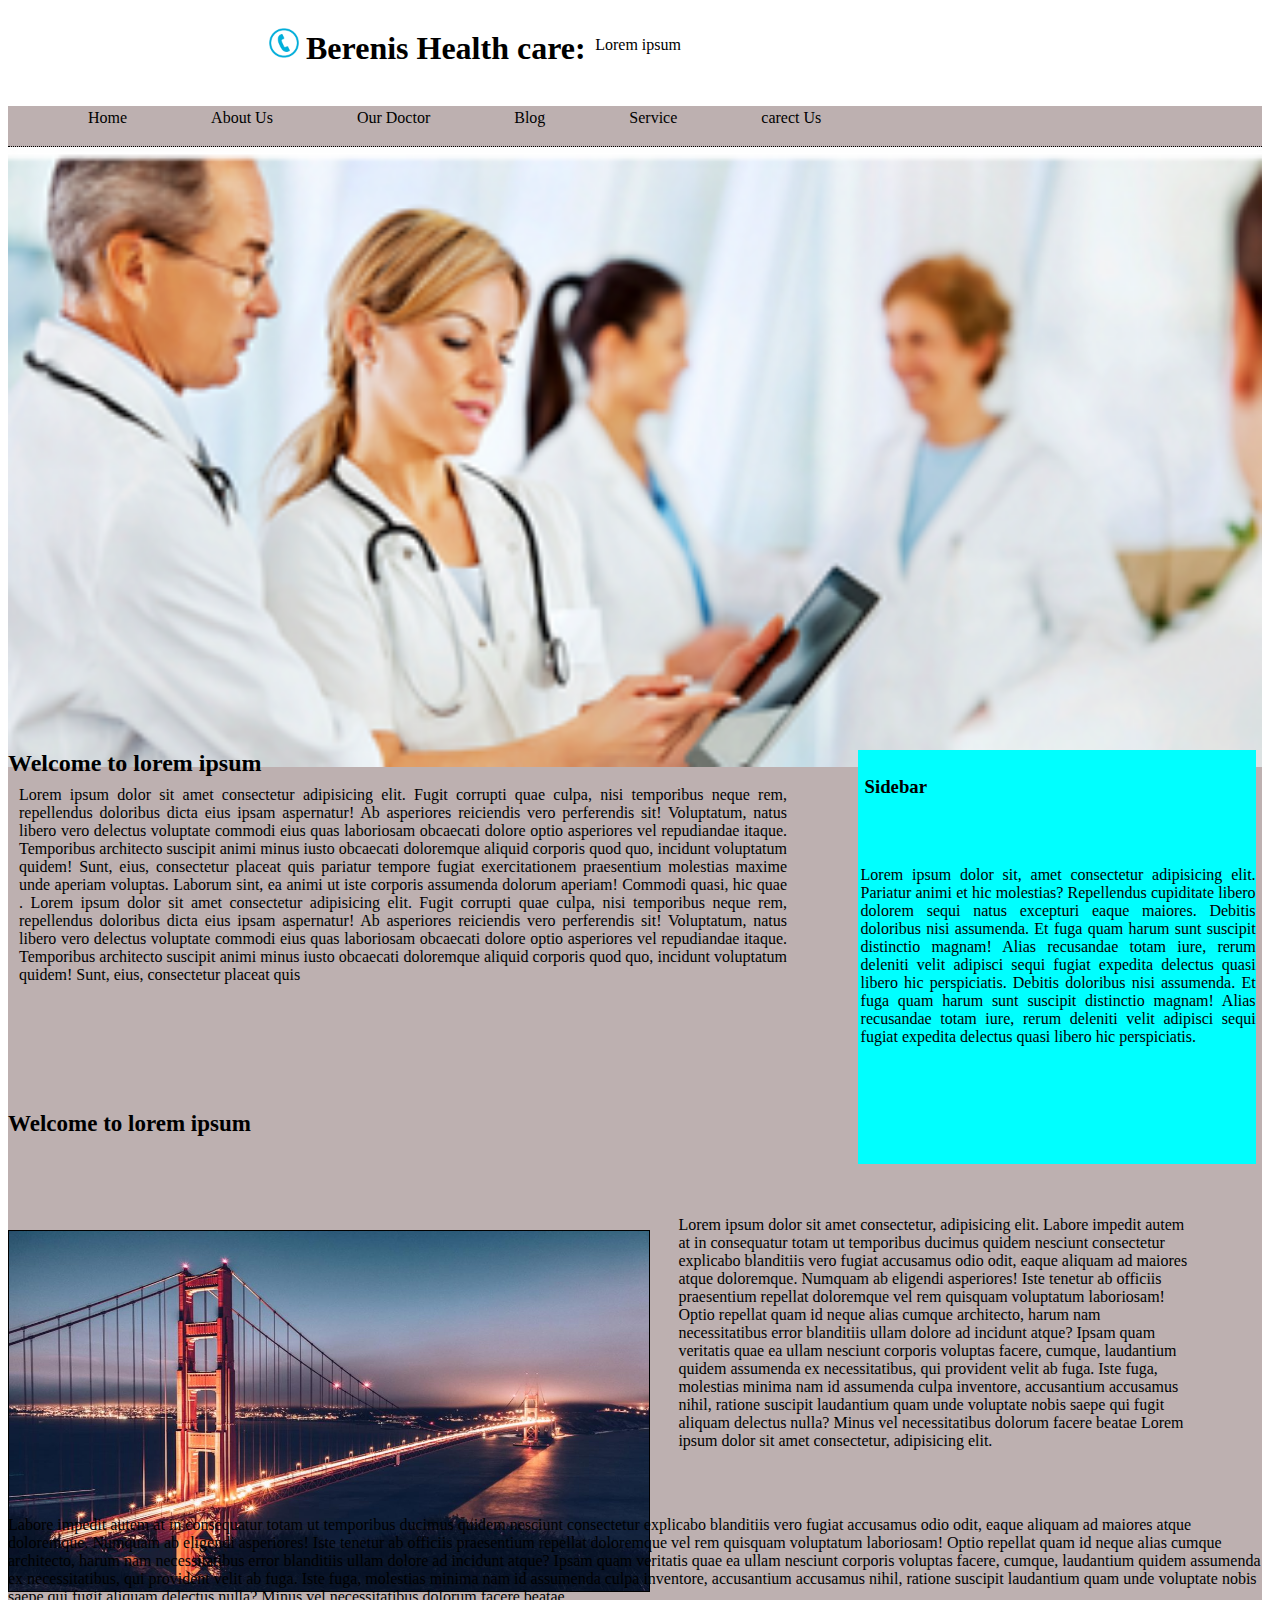
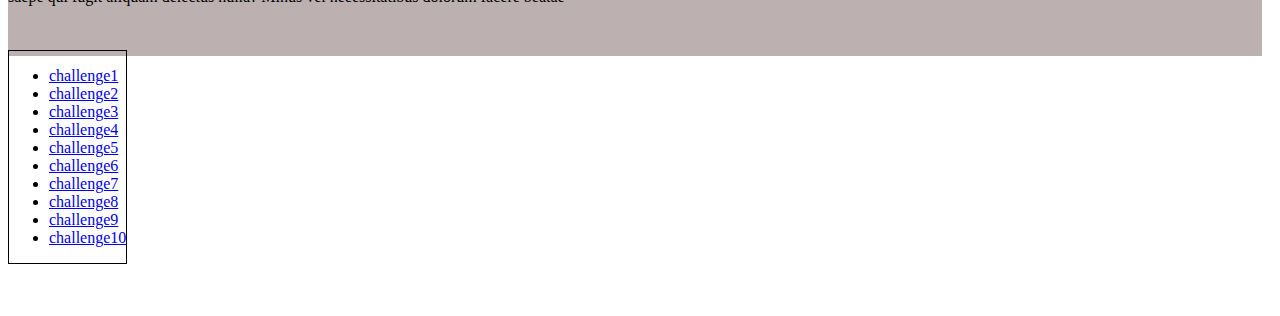
<file: html/challenge3.html>
<!DOCTYPE html>
    <html>
        <head>
            <meta charset="UTF-8">
            <title>Troisième challenge</title>
            <link rel="stylesheet" href="../css/page3.css"/>
        </head>
        <body>
            <header  >
                <aside class="header" >
                <img src="../Images/logo.png" width="30px" class="one" />
                <h1> Berenis Health care: </h1>
                <p>Lorem ipsum</p>
                </aside>
            </header>
            <section class="two" >
                <div class="section" > 
                    <nav>
                        <ul>
                            <li><a href="#" >Home</a></li>
                            <li><a href="#"  >About Us</a></li>
                            <li><a href="#"  >Our Doctor</a></li>
                            <li><a href="#"  >Blog</a></li>
                            <li><a href="#"  >Service</a></li>
                            <li><a href="#"  >carect Us</a></li>
                        </ul>
                    </nav>
                    <img src="../Images/img3.PNG"  width="100%" height="40%" />
                </div>
            </section>
            <footer>
                <h2>Welcome to lorem ipsum</h2>
                <p>Lorem ipsum dolor sit amet consectetur adipisicing elit. Fugit corrupti quae culpa, nisi temporibus neque rem, repellendus doloribus dicta eius ipsam aspernatur! Ab asperiores reiciendis vero perferendis sit! Voluptatum, natus libero vero delectus voluptate commodi eius quas laboriosam obcaecati dolore optio asperiores vel repudiandae itaque. Temporibus architecto suscipit animi minus iusto obcaecati doloremque aliquid corporis quod quo, incidunt voluptatum quidem! Sunt, eius, consectetur placeat quis pariatur tempore fugiat exercitationem praesentium molestias maxime unde aperiam voluptas. Laborum sint, ea animi ut iste corporis assumenda dolorum aperiam! Commodi quasi, hic quae .
                 Lorem ipsum dolor sit amet consectetur adipisicing elit. Fugit corrupti quae culpa, nisi temporibus neque rem, repellendus doloribus dicta eius ipsam aspernatur! Ab asperiores reiciendis vero perferendis sit! Voluptatum, natus libero vero delectus voluptate commodi eius quas laboriosam obcaecati dolore optio asperiores vel repudiandae itaque. Temporibus architecto suscipit animi minus iusto obcaecati doloremque aliquid corporis quod quo, incidunt voluptatum quidem! Sunt, eius, consectetur placeat quis
                </p>
                <div class="three" >
                    <h3>Sidebar</h3>
                    <p class="p" >
                        Lorem ipsum dolor sit, amet consectetur adipisicing elit. Pariatur animi et hic molestias? Repellendus cupiditate libero dolorem sequi natus excepturi eaque maiores. Debitis doloribus nisi assumenda. Et fuga quam harum sunt suscipit distinctio magnam! Alias recusandae totam iure, rerum deleniti velit adipisci sequi fugiat expedita delectus quasi libero hic perspiciatis.
                        Debitis doloribus nisi assumenda. Et fuga quam harum sunt suscipit distinctio magnam! Alias recusandae totam iure, rerum deleniti velit adipisci sequi fugiat expedita delectus quasi libero hic perspiciatis.
                    </p>
                </div>
                <h4>Welcome to lorem ipsum</h4>
                <aside>
                <img src="../Images/etude (10).jpg" width="50%" class="photo" />
                <p class="p2" >
                    Lorem ipsum dolor sit amet consectetur, adipisicing elit. Labore impedit autem at in consequatur totam ut temporibus ducimus quidem nesciunt consectetur explicabo blanditiis vero fugiat accusamus odio odit, eaque aliquam ad maiores atque doloremque. Numquam ab eligendi asperiores! Iste tenetur ab officiis praesentium repellat doloremque vel rem quisquam voluptatum laboriosam! Optio repellat quam id neque alias cumque architecto, harum nam necessitatibus error blanditiis ullam dolore ad incidunt atque? Ipsam quam veritatis quae ea ullam nesciunt corporis voluptas facere, cumque, laudantium quidem assumenda ex necessitatibus, qui provident velit ab fuga. Iste fuga, molestias minima nam id assumenda culpa inventore, accusantium accusamus nihil, ratione suscipit laudantium quam unde voluptate nobis saepe qui fugit aliquam delectus nulla? Minus vel necessitatibus dolorum facere beatae
                    Lorem ipsum dolor sit amet consectetur, adipisicing elit.  
                </p>
                <p class="p3" >
                    Labore impedit autem at in consequatur totam ut temporibus ducimus quidem nesciunt consectetur explicabo blanditiis vero fugiat accusamus odio odit, eaque aliquam ad maiores atque doloremque. Numquam ab eligendi asperiores! Iste tenetur ab officiis praesentium repellat doloremque vel rem quisquam voluptatum laboriosam! Optio repellat quam id neque alias cumque architecto, harum nam necessitatibus error blanditiis ullam dolore ad incidunt atque? Ipsam quam veritatis quae ea ullam nesciunt corporis voluptas facere, cumque, laudantium quidem assumenda ex necessitatibus, qui provident velit ab fuga. Iste fuga, molestias minima nam id assumenda culpa inventore, accusantium accusamus nihil, ratione suscipit laudantium quam unde voluptate nobis saepe qui fugit aliquam delectus nulla? Minus vel necessitatibus dolorum facere beatae 
                </p>
            </footer>
            <aside class="lien" >
                    <ul>
                        <li><a href="challenge1.html" >challenge1</a></li>
                        <li><a href="challenge2.html" >challenge2</a></li>
                        <li><a href="challenge3.html" >challenge3</a></li>
                        <li><a href="challenge4.html" >challenge4</a></li>
                        <li><a href="challenge5.html" >challenge5</a></li>
                        <li><a href="challenge6.html" >challenge6</a></li>
                        <li><a href="challenge7.html" >challenge7</a></li>
                        <li><a href="challenge8.html" >challenge8</a></li>
                        <li><a href="challenge9.html" >challenge9</a></li>
                        <li><a href="challenge10.html" >challenge10</a></li>
                    </ul>
                </aside>
    
            
        </body>
    </html>
</file>
<file: css/page4.css>
body{
    background-color: azure;
    height: 1270px;
}
#logo{
    width: 50%;
    height: 90px;
    padding: 5px 40px;
}
.p1{
    position: absolute;
    left: 70px;
    top: 69px;
}
.p2{
    position: absolute;
    top: 89px;
    left: 15px;
    color:rgb(109, 23, 207)
}
.one{
    background-color: white;
    width: 20%;
    height: 310px;
    /* border: 1px solid black; */
    position: absolute;
    left: 40px;
    top: 50px;
}
nav ul li{
    text-decoration: none;
    list-style-type: none;
    margin: 8px;
}
nav ul li a{
    text-decoration: none;
    color: rgb(3, 3, 3);
}
.menu{
    position: absolute;
    top: 120px;
    margin-top: 10px;

}
.two{
    background-color: white;
    position: absolute;
    top:420px;
    width: 20%;
    height: 360px;
    left: 35px;
    padding: 0px 7px
}
#logo2{
    width: 100%;
    height: 520px;
}
.three{
    background-color: white;
    height: 1200px;
    position: absolute;
    left: 270px;
    width: 67%;
    top: 50px;
    right: 35px; 
}
.bloc1{
    /* border: 1px solid black; */
    width: 48%
}
.bloc2{
    /* border: 1px solid black; */
    width: 48%;
    left: 350px;
    position: absolute;
    top: 750px;
}
.lien{
    border: 1px solid black;
    position: absolute;
    top: 890px;
    
}
</file>
<file: css/page5.css>
body{
    height: 1700px;
}
.menu{
    background-color: rgb(19, 18, 18);
    width: 20%;
    height: 1350px;
    border: 10px solid black;
    color: white;
   
}
.logo{
    width: 7%;
    position: absolute;
    left: 74px;
    top: 40px;
}
figcaption{
    position: absolute;
    left: 60px;
    top: 120px;
}
.p2{
    position: absolute;
    left: 130px;
    top: 170px;
}
.p1{
    position: absolute;
    left: 40px;
    top: 170px;
    width: 15px;
}
.p3{
    position: absolute;
    left: 40px;
    top: 220px;
}
.p4{
    position: absolute;
    left: 40px;
    top: 290px;
}
.p5{
    position: absolute;
    left: 40px;
}
.search{
    position: absolute;
    left: 40px;
    height: 7%;
    width: 12%;
}
.submit{
    position: absolute;
    left: 40px;
    top: 500px;
    width: 12%;
}
nav ul li{
    text-decoration: none;
    list-style-type: none;
    padding: 9px;
}
nav ul li a{
    text-decoration: none;
    color: white;
}
.a{
    position: absolute;
    left: 40px;  
}
.a li{
    padding: 9px;
}
.b li{
    padding: 9px;  
}
.b{
    position: absolute;
    left: 40px;  
}
h1{
    position: absolute;
    left: 450px;
    top: 20px;
}
h2{
    position: absolute;
    left: 540px;
    top: 50px;
}
.photo{
    position: absolute;
    top: 120px;
    right: 40px;
    width: 70%;
    height: 480px;
}
.p6{
    position: absolute;
    top: 620px;
    right: 40px;
    width: 70%;
    height: 480px;
    text-align: justify;
}
h3{
    position: absolute;
    top: 810px;
    right: 40px;
    left: 500px;
    font-size: 30px;
}
.photo2{
    position: absolute;
    right: 40px;
    width: 70%;
    top: 890px;
}
.lien{
    border: 1px solid black;
    position: absolute;
    top: 1400px;
      
}
</file>
<file: css/page6.css>
.kk{
    width: 100%
}
h2{
    font-size: 40px;
    position: absolute;
    top: 25px;
    left: 40px;
    color: rgb(223, 51, 8);
}
span{
    color: white;
}
nav ul li{
    text-decoration: none;
    list-style-type: none;
    display: inline-block;
    padding: 0px 4px
}
nav ul li a{
    text-decoration: none;
    color: white;
}
nav ul{
    /* border: 1px solid black; */
    width: 55%;
    position: absolute;
    left: 390px;
    display: inline-block;
    top: 40px;
}
nav ul li:hover a{
    border: 1px solid rgb(224, 11, 11);
}
h1{
    color: white;
    position: absolute;
    left:390px;
    top: 500px;
}
p{
    color: white;
    position: absolute;
    left:280px;
    top: 540px;
    font-size: 24px;
}
.lien{
    border: 1px solid black;
    position: absolute;
    top: 400px;    
}
.lien ul li a{
    color: white;
}
</file>
<file: css/page7.css>
body{
    height: 1200px;
}
.header{
    background-color: rgb(5, 180, 5);
    height: 80px;
    color: white;
}
h1{
    position: absolute;
    font-size: 20px;
    left: 120px;
}
h2{
    position: absolute;
    font-size: 16px;
    right: 50px;
    top: 20px;
}
h3{
    position: absolute;
    font-size: 30px;
    left: 30px;
    top: 100px;
    color: white;
}
.p1{
    position: absolute;
    left: 30px;
    top: 170px;
    color: white;
    /* border: 1px solid black; */
    width: 70%;
}
.p2{
    position: absolute;
    color: white;
    top: 210px;
    border: 1px solid white;
    padding: 15px 15px;
    right: 30px;
}
.p2 a{
    color: white;
    text-decoration: none;
}
h4{
    position: absolute;
    color: white;
    top: 450px;
    left: 360px;
    font-size: 24px
}
.p3{
    position: absolute;
    color: white;
    top: 500px;
    left: 400px;
}
.logo{
    width: 6%;
    position: absolute;
    left: 30px;
    top: 95px;
}

nav ul li{
    text-decoration: none;
    list-style-type: none;
    display: inline-block;
    padding: 35px 7px;
}
nav ul li a{
    text-decoration: none;
    color: black;
}
nav ul{
    /* border: 1px solid black; */
    width: 58%;
    position: absolute;
    left: 390px;
    display: inline-block;
    top: 68px;
    height: 10%;
}
nav ul li:hover{
    background-color: rgb(5, 180, 5);
    height: 30%;
    
}
.logo1{
    width: 99%;
    height: 70%;
    position:absolute;
    top: 170px;
}
.footer{
    background-color: rgb(5, 180, 5);
    position: absolute;
    height: 320px;
    top: 620px;
    width: 99%;
    color: white;
}
.lien{
    border: 1px solid black;
    position: absolute;
    top: 1000px;   
}
</file>
<file: css/page8.css>
body{
    background-color: black;
    height: 1000px;
}
.image{
    width: 90%;
    height: 500px;
    position: absolute;
    top: 70px;
    left: 40px;
}
.section{
    background-color: red;
    width: 90%;
    height: 90px;
    position: absolute;
    top: 571px;
    left: 40px;
}
h1{
    color: white;
    position: absolute;
    top: 240px;
    left: 300px;
}
.p1{
    color: white;
    position: absolute;
    top: 290px;
    left: 170px;
    /* border: 1px solid red; */
    width: 70%;
}
.p2{
    color: white;
    position: absolute;
    top: 310px;
    left: 250px;
    /* border: 1px solid red; */
    width: 70%;
}
.p3{
   color: white;
   border: 1px solid red;
   position: absolute;
   top: 395px;
   width: 15%;
   height: 70px;
   background-color: red;
   left: 300px;
}
.p4{
    color: white;
    border: 1px solid red;
    position: absolute;
    top: 395px;
    width: 15%;
    height: 70px;
    left: 550px;  
}
.p3 a{
    text-decoration: none;
    color: white;
    position: absolute;
    left:25px;
    top: 15px;
    font-size: 30px
}
.p4 a{
    text-decoration: none;
    color: red;
    position: absolute;
    top: 15px;
    left: 25px;
    font-size: 30px
    
}
h2{
    color: white;
    font-size: 40px;
    position: absolute;
    left: 10px;
     bottom: -6px
}
nav ul li{
    text-decoration: none;
    list-style-type: none;
    display: inline-block;
    padding: 0px 15px;
    font-size: 22px;  
}
nav ul li a{
    text-decoration: none;
    color: white;
}
nav ul{
    position: absolute;
    left: 400px;
    bottom: 16px
}
.lien{
    border: 1px solid black;
    position: absolute;
    top: 750px;   
}
</file>
<file: css/page9.css>
body{
    background-color: black;
    height: 1000px;
}
header{
    background-color: orange;
    width: 90%;
    height: 50px;
    position: absolute;
    top: 40px;
    left: 50px;
}
h2{
    color: white;
    font-size: 20px;
}
h3{
    position: absolute;
    left: 60px;
    top: 40px;
    color: white;
    font-size: 60px
}
.point{
    color: orange;
}
.photo{
    width: 90%;
    position: absolute;
    top: 90px;
    left: 50px;
}
footer{
    background-color: orange;
    width: 90%;
    height: 140px;
    position: absolute;
    top: 584px;
    left: 50px;
}
h1{
    color: white;
    font-size: 18px;
    position: absolute;
    left: 190px;
    bottom: 80px;
}
.p4{
    color: white;
    position: absolute;
    left: 120px;
    bottom: 40px;
}
nav ul{
    position: absolute;
    left: 350px;
    top: 90px;
}
nav ul li{
    text-decoration: none;
    display: inline-block;
    list-style-type: none;
    padding: 0px 7px;
    
}
nav ul li a{
    color: white;
    text-decoration: none;
}
nav ul li:hover a{
    color: orange;
}
.a,.b,.c,.d,.e{
    width: 15%;
   
}
aside{
    position: absolute;
    left: 720px;
    top: 15px;
    padding: 0px 25px
}
.lien{
    border: 1px solid black;
    position: absolute;
    top: 750px;
    left: 30px;   
}
</file>
<file: css/page10.css>
body{
    height: 1600px;
}
.logo{
    width: 7%;
    position: absolute;
    left: 170px;
    top: 43px;
}
.one{
    background-color: rgba(12, 51, 45, 0.986);
    width: 99%;
    height: 140px;
    position: absolute;
}
.span1{
    color: orangered;
}
.span2{
    color: white;
}
h1{
    position: absolute;
    left: 267px;
    top: 36px
}
.p1{
    position: absolute;
    left: 267px;
    top: 79px;
    color: white;
}
nav{
    background-color: rgb(59, 9, 9);
    position: absolute;
    top:130px;
    width: 99%;
    height: 47px;
    /* border: 1px solid black; */
}
nav ul li{
    list-style-type: none;
    text-decoration: none;
    display: inline-block;
    padding: 0px 25px;
}
nav ul li a{
    text-decoration: none;
    color: white;
    /* display: block */
}

nav ul li:hover a{
    background-color: orangered;
    padding: 15px;
}
nav ul{
    position: absolute;
    left: 110px;
}
.logo2{
    width: 99%;
    height: 340px;
    position: absolute;
    top: 175px;
}
#logo2{
    width: 85%;
    height: 420px;
    position: absolute;
    left: 50px;
    top: 15px;
}
.three{
    background-color: white;
    height: 1000px;
    position: absolute;
    left: 180px;
    width: 60%;
    top: 300px;
    right: 35px;
     border: 1px solid black; 
}
.bloc1{
    /* border: 1px solid black; */
    width: 40%;
    position: absolute;
    top:750px;
    padding: 0px 15px;
}
.bloc2{
    /* border: 1px solid black; */
    width: 40%;
    left: 330px;
    position: absolute;
    top: 750px;
}
.G{
    position: absolute;
    top: 480px;
    width: 90%;
    padding: 0px 15px;
}
.four{
    background-color: white;
    position: absolute;
    top:720px;
    width: 20%;
    height: 360px;
    left: 790px;
    padding: 0px 7px;
    border: 1px solid black;
}
.foot{
    background-color:  rgba(12, 51, 45, 0.986);
    height: 130px;
    width: 100%;
    position: absolute;
    top: 1500px;
}
.fin{
    text-align: center;
    line-height: 90px;
    color: white;
}
.lien{
    border: 1px solid black;
    position: absolute;
    top: 1090px;
    right: 12px;   
}
</file>
<file: css/page2.css>
body{
    background-image: url("../Images/Bienvenue.jpg");
    /* background-repeat: no-repeat; */
    color: white;
    
}
h1{
    position: absolute;
    left: 120px;
}
nav ul li{
    list-style-type: none;
    display: inline-block;
    text-decoration: none;
    margin: 5px;
}
nav ul li a{
    text-decoration: none;
    color: white;
}
nav ul li:hover a{
    background-color: rgb(8, 250, 8)
}
.search{
    /* border: 1px solid black; */
    width: 20%;
    height: 60px;
    position: absolute;
    top: 50px;
    right: 30px;
}
.toto{
    position: absolute;
    top: 120px;
    right: 30px;
    width: 20%;
}
/* .select{
    background-color: white;
    display: inline-block;
    width: 20%;
    height: 50px;
    border: 1px solid black;
    position: absolute;
    left: 75%;
    top: 110px;
} */
.section{
    color: black;
}
.a,.b,.c,.d,.e,.f,.g,.h,.i{
    background-color: white;
    display: inline-block;
    width: 30%;
    margin-top: 15px;
    height: 500px;
    margin: 7px;
    vertical-align: top;
}
.lien{
    border: 1px solid black;
    position: absolute;
    top: 1800px;
    
    
}
</file>
<file: css/page3.css>
body{
    height: 1900px;
}
h1{
    position:absolute;
    left: 50px;
    top: 1px;
}
.one{
    position:absolute;
    top: 20px;
    left: 2%;
}
.header{
    /* border: 1px solid red; */
    width: 50%;
    height: 50px;
    position:absolute;
    left: 20%;
}
p{
    position:absolute;
    left: 53%;
    top: 12px;
}
.section{
    background-color: rgb(189, 176, 176);
    /* width: 100%; */
    height: 1550px;
 
   
}
.two{
    /* border: 1px solid red; */
    width: 98%;
    position:absolute;
    top: 10%;
}
nav ul li{
    text-decoration: none;
    display: inline-block;
    list-style-type: none;
    padding: 3px 40px;
   
}
nav ul li a{
    text-decoration: none;
    color: black;
   
}
nav{
    border-bottom: 1px dotted black;
}
h2{
    /* border: 1px solid black; */
    width: 30%;
    position: absolute;
    top: 730px;
}
h2 + p{
    position: absolute;
    top: 760px;
    left: 9px;
    /* border: 1px solid black; */
    width: 60%;
    padding: 10px 10px;
    text-align: justify;
    
}
.three{
    background-color: aqua;
    width: 30%;
    height: 400px;
    position: absolute;
    top: 750px;
    /* border: 1px solid black; */
    left: 67%;
    padding: 7px 7px;  
}
.p{
    position: absolute;
    left: 3px;
    top: 100px;
    text-align: justify;
}
h4{
   
    width: 30%;
    position: absolute;
    top: 1080px;
    height: 40px;
    font-size: 23px;
}
.p2{
    /* border: 1px solid black; */
    position: absolute;
    top: 1200px;
    width: 40%;
    right: 5px;
   
}
.photo{
    height: 40%;
    border: 1px solid black;
    position: absolute;
    top:1230px;
    float: left;
}
.p3{
    position: absolute;
    top: 1500px;
    left: 8px;
    width: 98%;
}
.lien{
    border: 1px solid black;
    position: absolute;
    top: 1650px;
}
</file>
